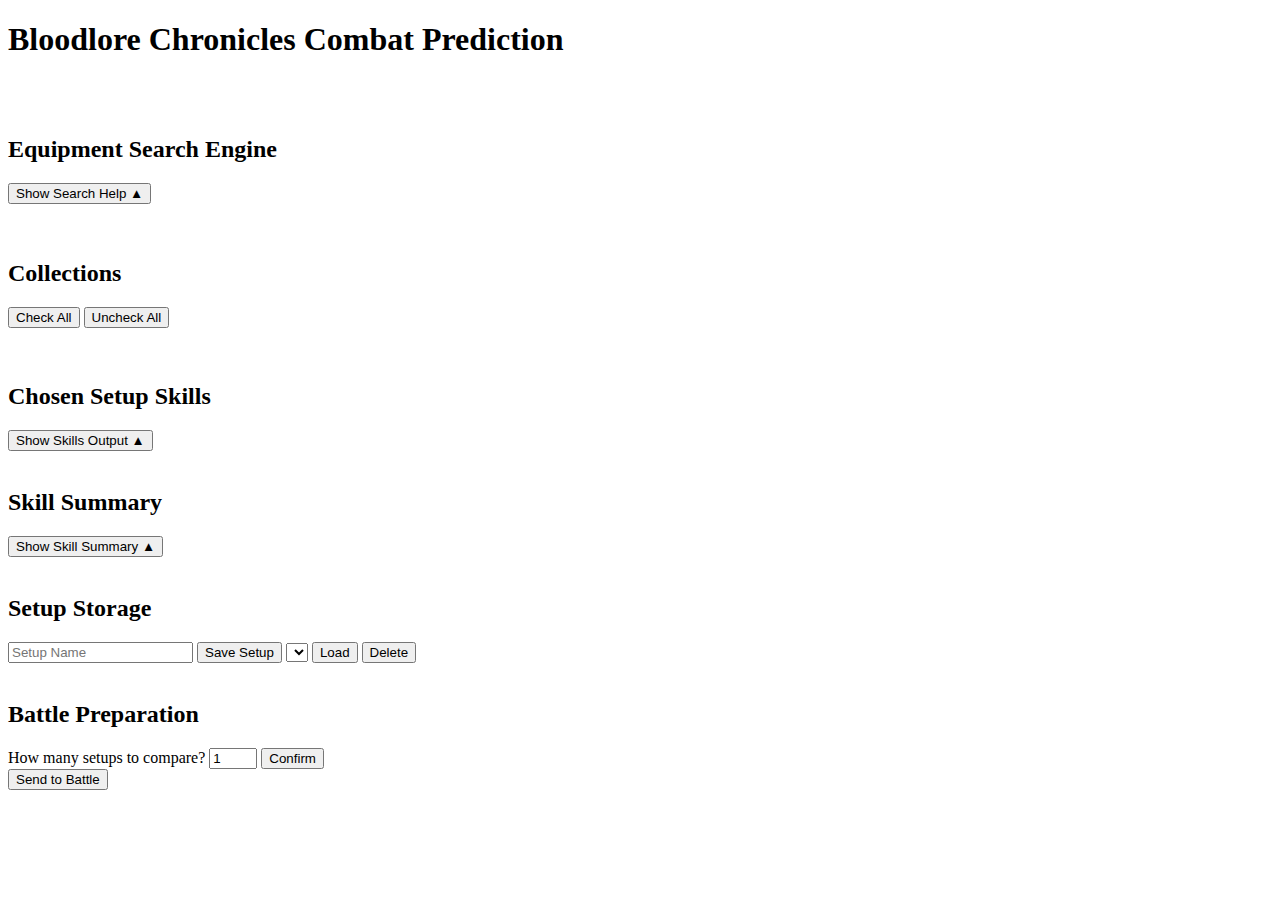
<file: index.html>
<!DOCTYPE html>
<html>
<head>
	<title>Bloodlore Chronicles Combat Prediction</title>
	<!-- Link to external stylesheet -->
	<link rel="stylesheet" href="styles.css">
</head>
<body>
	<h1>Bloodlore Chronicles Combat Prediction</h1>

	<br><br>
	<h2>Equipment Search Engine</h2>
	<button id="toggleSearchHelpBtn">Show Search Help</button>
	<div id="search-help"></div>
	<div id="equipment-selectors"></div>

	<br><br>
	<h2>Collections</h2>
	<div id="collection-controls">
		<button id="checkAllCollections">Check All</button>
		<button id="uncheckAllCollections">Uncheck All</button>
	</div>
	<div id="collection-selectors"></div>

	<br><br>
	<h2>Chosen Setup Skills</h2>
	<button id="toggleSkillsOutputBtn">Show Skills Output</button>
	<div id="skills-output"></div>

	<br><br>
	<h2>Skill Summary</h2>
	<button id="toggleSkillsSummaryBtn">Show Skills Summary</button>
	<div id="skills-summary"></div>

	<br><br>
	<h2>Setup Storage</h2>
    <input type="text" id="setupName" placeholder="Setup Name">
	<button id="saveSetupBtn">Save Setup</button>
	<select id="loadSetupSelect"></select>
	<button id="loadSetupBtn">Load</button>
	<button id="deleteSetupBtn">Delete</button>

	<br><br>
	<h2>Battle Preparation</h2>
	<label for="setupCountInput">How many setups to compare?</label>
	<input type="number" id="setupCountInput" value="1" min="1" max="5">
	<button onclick="setSetupCount()">Confirm</button>
	
	<div id="setupButtons"></div>
	<button id="sendToBattle">Send to Battle</button>
	
	<!-- Load your JS logic -->
	<script src="ui.js"></script>
	
</body>
</html>
</file>
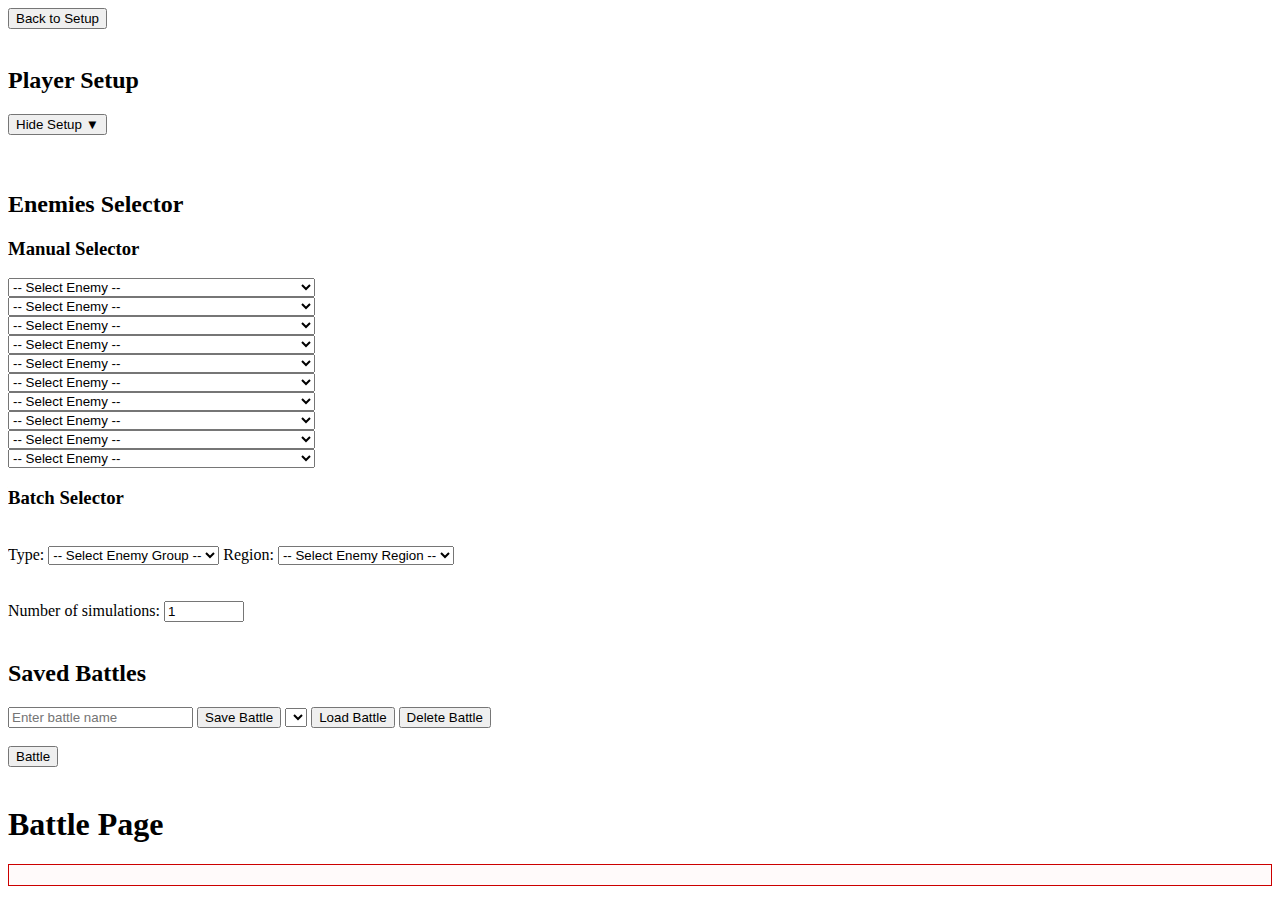
<file: battle.html>
<!DOCTYPE html>
<html>
<head>
  <meta charset="UTF-8">
  <title>Battle</title>
  <link rel="stylesheet" href="styles.css">
  <script src="battle.js" defer></script>
</head>
<body>
  <button id="setupBtn">Back to Setup</button>

  <br><br>
  <h2>Player Setup</h2>
  <button id="toggleSetupBtn">Show Setup</button>
  <div id="setup-log"></div>

  <br><br>
  <h2>Enemies Selector</h2>
  <div id="manualEnemySelector"></div>
  <div id="batchEnemySelector"></div>

  <br><br>
  <label for="simulations">Number of simulations:</label>
  <input type="number" id="simulations" value="1" min="1" max="10000">

  <br><br>
  <h2>Saved Battles</h2>
  <input type="text" id="battleName" placeholder="Enter battle name">
  <button id="saveBattleBtn">Save Battle</button>
  <select id="loadBattleSelect"></select>
  <button id="loadBattleBtn">Load Battle</button>
  <button id="deleteBattleBtn">Delete Battle</button>

  <br><br>
  <button id="battleBtn">Battle</button>

  <br><br>
  <h1>Battle Page</h1>
  <div id="battle-log" class="log-box"></div>
</body>
</html>
</file>
<file: styles.css>
/* Grid for collection */
#collection-selectors {
	display: grid;
	grid-template-columns: repeat(4, auto); /* 4 per row */
	gap: 6px 16px;
}

/* Search Bar */
.equipment-search {
	width: 400px; /* or 100% for full width */
	padding: 5px;
	font-size: 14px;
}

/* Reusable hidden class */
.hidden {
	display: none !important;
}

/* Give red color for different items between setups */
.diff { 
	color: red; font-weight: bold; 
}

.log-box { 
	white-space: pre-line; 
	border: 1px solid #cc0000; 
	padding: 10px; 
	/* max-height: 300px; */
	overflow-y: auto; 
	background-color: #fffafa; 
}

.setup {
	display: grid;
	grid-template-columns: 1fr 250px; /* left flexible, right fixed */
	gap: 1rem;
	align-items: start;
	border: 1px solid #ccc;
	border-radius: 8px;
	padding: 1rem;
	margin-bottom: 1rem;
	background: #fafafa;
}

td {
	padding: 4px 10px; /* top/bottom = 4px, left/right = 10px */
}
</file>
